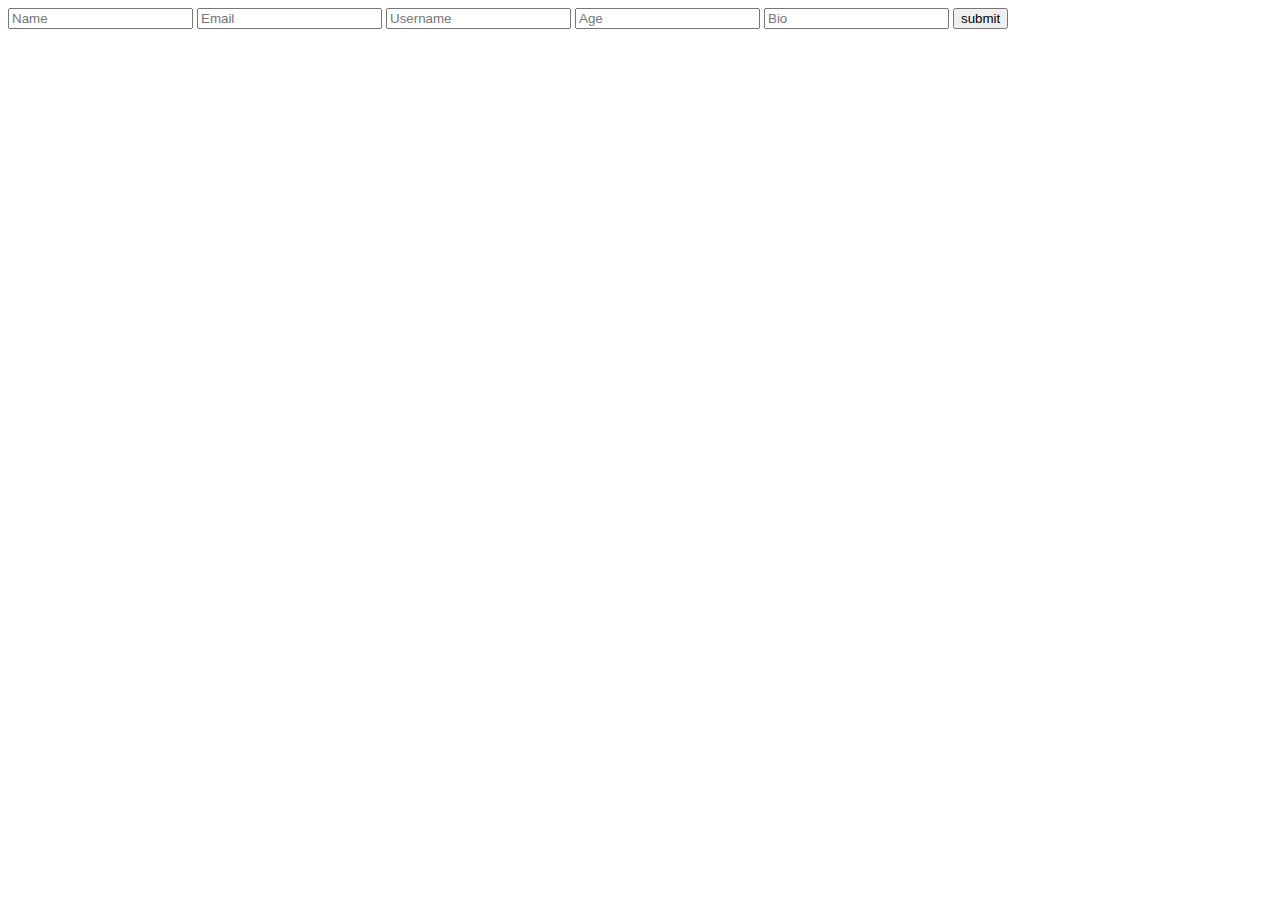
<file: block-BNaaep/Project/contact.html>
<!DOCTYPE html>
<html lang="en">
  <head>
    <meta charset="UTF-8" />
    <meta name="viewport" content="width=device-width, initial-scale=1.0" />
    <title>Document</title>
  </head>
  <body>
    <form action="/contact" method="POST">
      <input type="text" name="name" placeholder="Name" />
      <input type="text" name="email" placeholder="Email" />
      <input type="text" name="username" placeholder="Username" />
      <input type="text" name="age" placeholder="Age" />
      <input type="text" name="bio" placeholder="Bio" />
      <input type="submit" value="submit" />
    </form>
  </body>
</html>
</file>
